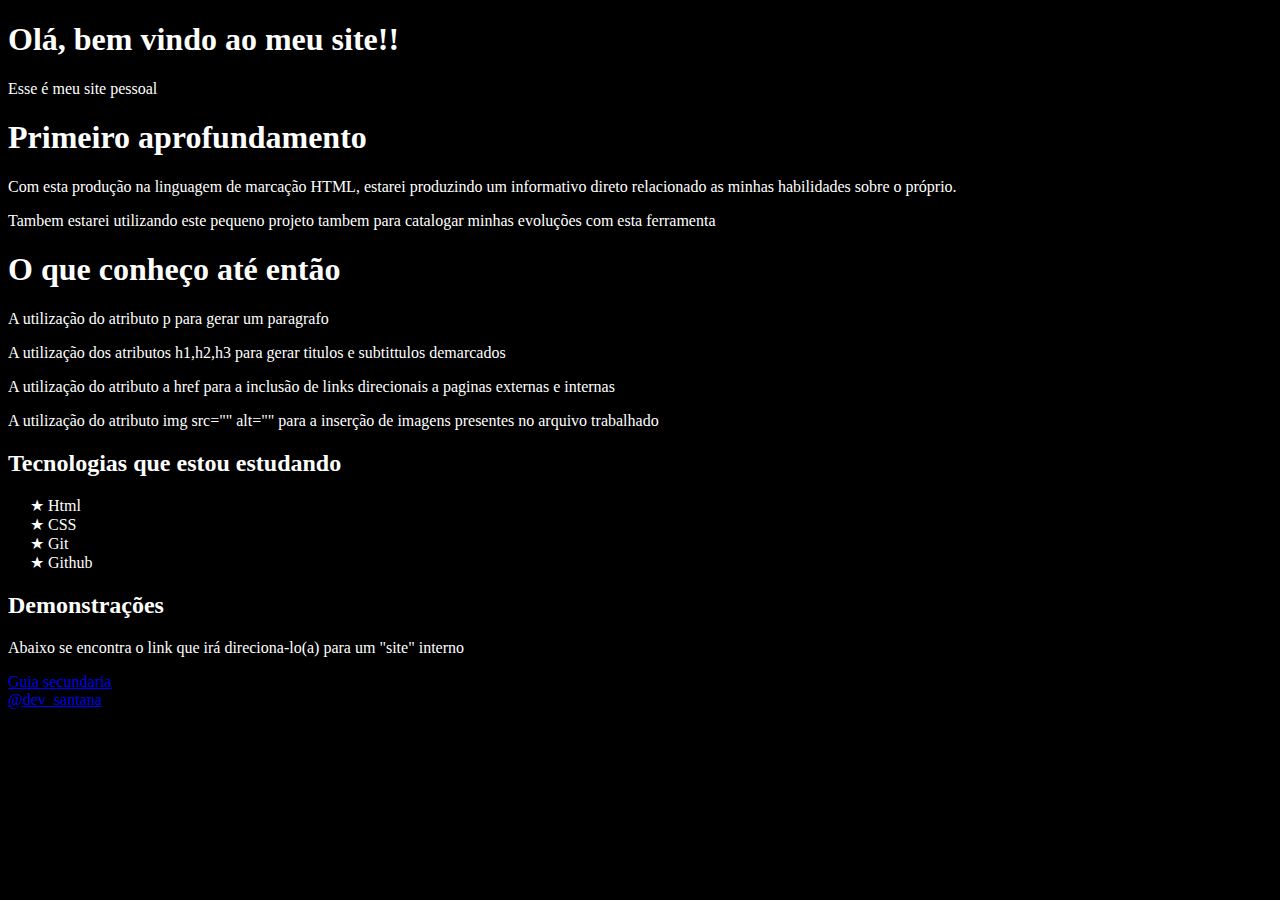
<file: index.html>
<!DOCTYPE html>
<html lang="pt-br">

<head>
    <meta charset="UTF-8">
    <meta name="viewport" content="width=device-width, initial-scale=1.0">
    <title>Mais sobre mim</title>
    <!--
        Mármore: por enquanto até @ViniciusAnna fazer o estilo .
        <link rel="stylesheet" href="styles/reset.css" />
    -->
    <link rel="stylesheet" href="styles/main.css" />
</head>
<!--ctrl + f em vscodee abre uma aba de configurações de sentenças, dentro dela é possivel executar ajustes de uma ou mais palavras-->
<body>
    <header> 
        <h1>Olá, bem vindo ao meu site!!</h1>
        <p>Esse é meu site pessoal</p>
    </header>
    
    <main>
        <h1>Primeiro aprofundamento</h1>

        Com esta produção na linguagem de marcação HTML, estarei produzindo um informativo direto relacionado as minhas
        habilidades sobre o próprio.
        <p>Tambem estarei utilizando este pequeno projeto tambem para catalogar minhas evoluções com esta ferramenta</p>
        <h1>O que conheço até então</h1>
        <p>A utilização do atributo p para gerar um paragrafo</p>
        <p>A utilização dos atributos h1,h2,h3 para gerar titulos e subtittulos demarcados</p>
        <p>A utilização do atributo a href para a inclusão de links direcionais a paginas externas e internas</p>
        <p>A utilização do atributo img src="" alt="" para a inserção de imagens presentes no arquivo trabalhado</p>
        <h2>Tecnologias que estou estudando</h2>
        <ul>
            <li>Html</li>
            <li>CSS</li>
            <li>Git</li>
            <li>Github</li>
        </ul>
        <h2>Demonstrações</h2>
        <p>Abaixo se encontra o link que irá direciona-lo(a) para um "site" interno</p>
        <a href="guia.html">Guia secundaria</a>
    </main>

    <footer>
        <a href="http://github.com/ViniciusAnna" target="_blank" rel="noopener noreferrer">@dev_santana</a>
    </footer>
</body>
</html>
</file>
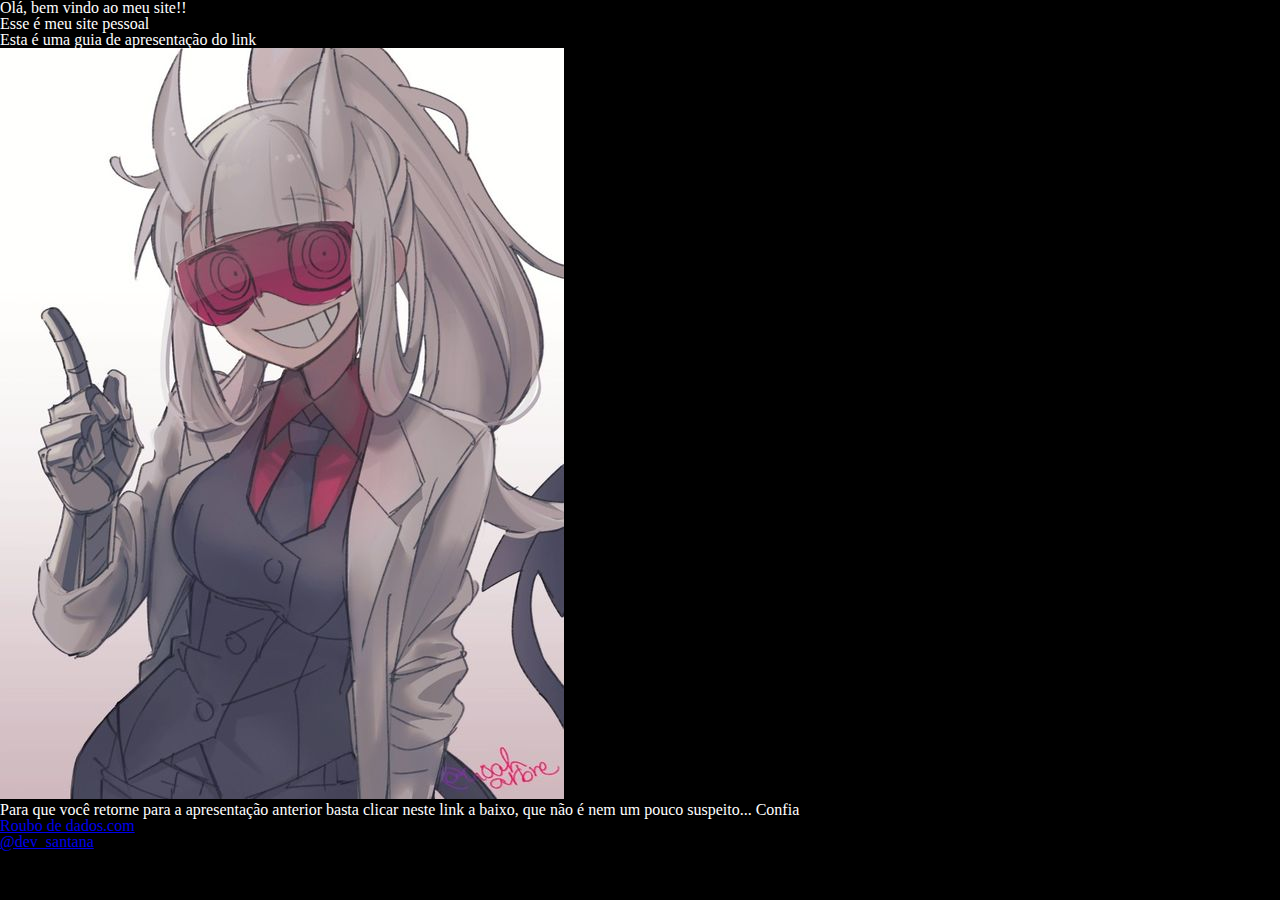
<file: guia.html>
<!DOCTYPE html>
<html lang="pt-br">

<head>
    <meta charset="UTF-8">
    <meta name="viewport" content="width=device-width, initial-scale=1.0">
    <title>Guia de deemonstração</title>
    <link rel="stylesheet" href="styles/reset.css" />
    <link rel="stylesheet" href="styles/main.css" />
</head>

<body>
    <header> 
        <h1>Olá, bem vindo ao meu site!!</h1>
        <p>Esse é meu site pessoal</p>
    </header>

    <main>
        <h1>Esta é uma guia de apresentação do link</h1>
        <img src="./taskmaster_hi.jpg" alt="Personagem Taskmaster do jogo hell tasker acenando">
        <!-- ./ ou "caminho relativo" representa a raiz atual do seu arquivo, podendo assim incluir arquivos presentes nesta pasta de trabalho atual -->
        <p>Para que você retorne para a apresentação anterior basta clicar neste link a baixo, que não é nem um pouco
            suspeito... Confia </p>
        <a href="./index.html"> Roubo de dados.com</a>
    </main>

    <footer>
        <a href="http://github.com/ViniciusAnna" target="_blank" rel="noopener noreferrer">@dev_santana</a>
    </footer>
</body>

</html>
</file>
<file: styles/main.css>
/* start custom css */
body {
    background-color: #000; /* 0(min) -> f(max) */
    color: rgb(255, 255, 255);
}

ul {
    list-style-type: ' ★ ';
}
/* end custom css */
</file>
